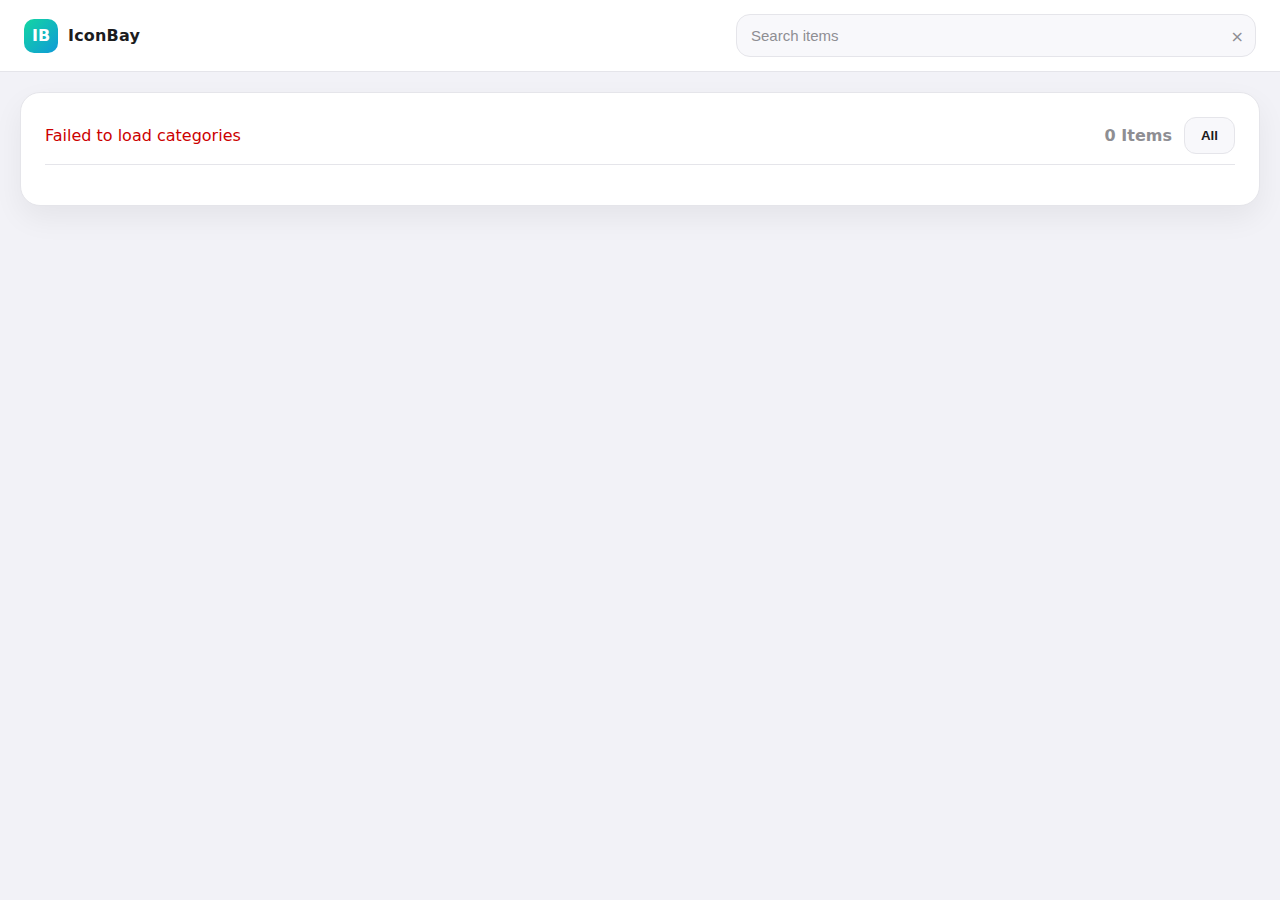
<file: icon_mall/frontend/index.html>
<!doctype html>
<html lang="en">
<head>
  <meta charset="UTF-8">
  <meta name="viewport" content="width=device-width, initial-scale=1.0">
  <title>IconBay</title>
  <link rel="stylesheet" href="./styles.css">
</head>
<body>
  <header class="topbar">
    <div class="brand">
      <div class="brand-mark">IB</div>
      <span class="brand-name">IconBay</span>
    </div>
    <div class="top-actions">
      <div class="search-wrap">
        <input type="search" id="search-input" placeholder="Search items" aria-label="Search items">
        <span class="search-clear" id="clear-search" aria-label="Clear search">×</span>
      </div>
    </div>
  </header>

  <main class="content">
    <div class="content-top">
      <div class="tabs" id="tabs"></div>
      <div class="group-actions">
        <span id="results-count">0 Items</span>
        <button class="ghost-btn" id="reset-filter">All</button>
      </div>
    </div>
    <div class="grid" id="icon-grid"></div>
  </main>

  <script src="./app.js"></script>
</body>
</html>
</file>
<file: icon_mall/frontend/styles.css>
:root {
  --bg: #f2f2f7;
  --surface: #ffffff;
  --text: #1c1c1e;
  --text-muted: #8e8e93;
  --accent: #007aff;
  --border: #e5e5ea;
  --shadow: 0 12px 30px rgba(0, 0, 0, 0.06);
  font-family: "SF Pro Display", "Inter", system-ui, -apple-system, sans-serif;
}

* {
  box-sizing: border-box;
}

body {
  margin: 0;
  background: var(--bg);
  color: var(--text);
  -webkit-font-smoothing: antialiased;
}

.hidden {
  display: none !important;
}

a {
  text-decoration: none;
  color: inherit;
}

.topbar {
  position: sticky;
  top: 0;
  z-index: 10;
  display: flex;
  justify-content: space-between;
  align-items: center;
  gap: 16px;
  padding: 14px 24px;
  background: var(--surface);
  color: var(--text);
  border-bottom: 1px solid var(--border);
}

.brand {
  display: inline-flex;
  align-items: center;
  gap: 10px;
}

.brand-mark {
  width: 34px;
  height: 34px;
  display: grid;
  place-items: center;
  border-radius: 10px;
  background: linear-gradient(135deg, #13d6a2, #0f9ad8);
  color: #fff;
  font-weight: 700;
}

.brand-name {
  font-weight: 700;
  letter-spacing: 0.2px;
}

.top-actions {
  display: flex;
  align-items: center;
  gap: 10px;
  width: 100%;
  max-width: 520px;
}

.search-wrap {
  position: relative;
  flex: 1;
  min-width: 280px;
}

.search-wrap input {
  width: 100%;
  padding: 12px 36px 12px 14px;
  border: 1px solid var(--border);
  border-radius: 14px;
  background: #f8f8fb;
  color: var(--text);
  font-size: 15px;
}

.search-wrap input::placeholder {
  color: var(--text-muted);
}

.search-clear {
  position: absolute;
  right: 12px;
  top: 50%;
  transform: translateY(-50%);
  cursor: pointer;
  color: var(--text-muted);
}

.ghost-btn {
  border: 1px solid var(--border);
  background: #f8f8fb;
  color: var(--text);
  padding: 10px 16px;
  border-radius: 12px;
  cursor: pointer;
  transition: all 0.2s ease;
  font-weight: 600;
}

.ghost-btn:hover {
  transform: translateY(-1px);
}

.content {
  background: var(--surface);
  border-radius: 20px;
  padding: 24px;
  box-shadow: var(--shadow);
  border: 1px solid var(--border);
  margin: 20px;
}

.content-top {
  display: flex;
  justify-content: space-between;
  align-items: center;
  gap: 12px;
  padding-bottom: 10px;
  border-bottom: 1px solid var(--border);
}

.tabs {
  display: flex;
  gap: 8px;
  flex-wrap: wrap;
}

.tab {
  border: none;
  background: #f2f2f7;
  color: var(--text);
  border-radius: 12px;
  padding: 12px 16px;
  cursor: pointer;
  font-weight: 600;
  box-shadow: inset 0 0 0 1px var(--border);
}

.tab.active {
  background: #e5f1ff;
  color: var(--accent);
  box-shadow: inset 0 0 0 1px #b9daff;
}

.group-actions {
  display: flex;
  gap: 12px;
  align-items: center;
  color: var(--text-muted);
  font-weight: 600;
}

.grid {
  margin-top: 16px;
  display: grid;
  grid-template-columns: repeat(auto-fill, minmax(180px, 1fr));
  gap: 20px;
}

.card {
  background: #fdfdff;
  border: 1px solid var(--border);
  border-radius: 18px;
  padding: 20px;
  display: grid;
  gap: 12px;
  justify-items: center;
  box-shadow: var(--shadow);
  transition: transform 0.2s ease, box-shadow 0.2s ease;
}

.card:hover {
  transform: translateY(-2px);
  box-shadow: 0 12px 30px rgba(15, 24, 46, 0.12);
}

.icon-tile {
  width: 64px;
  height: 64px;
  border-radius: 12px;
  background: #eef2f7;
  display: grid;
  place-items: center;
  font-size: 30px;
}

.icon-tile img {
  max-width: 100%;
  max-height: 100%;
}

.icon-label {
  font-weight: 700;
  font-size: 17px;
  text-align: center;
}

.icon-meta {
  color: var(--text-muted);
  font-size: 12px;
}

@media (max-width: 1024px) {
  .topbar {
    flex-direction: column;
    align-items: flex-start;
  }
  .top-actions {
    width: 100%;
  }
  .content {
    margin: 12px;
  }
}

@media (max-width: 720px) {
  .top-actions {
    flex-direction: column;
    align-items: flex-start;
  }
  .content-top {
    flex-direction: column;
    align-items: flex-start;
  }
  .group-actions {
    width: 100%;
    justify-content: space-between;
  }
}
</file>
